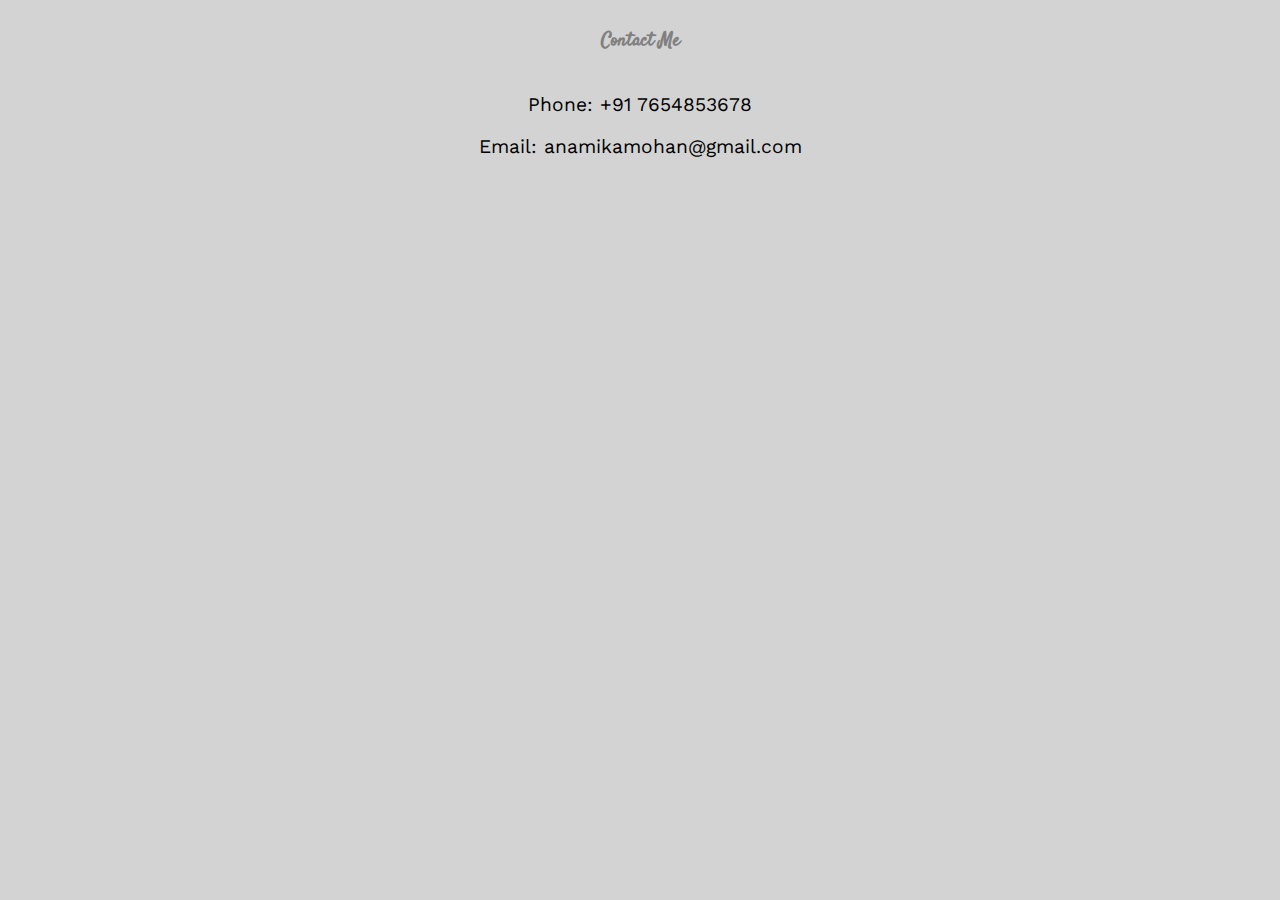
<file: contact.html>
<html>
    <head></head>
    <link rel="stylesheet" href="C:\Users\anami\OneDrive\Desktop\FIRST\styles\indexcss.css">
    <link rel="preconnect" href="https://fonts.googleapis.com">
    <link rel="preconnect" href="https://fonts.gstatic.com" crossorigin>
    <link href="https://fonts.googleapis.com/css2?family=Satisfy&family=Vollkorn:ital,wght@0,400..900;1,400..900&family=Work+Sans:ital,wght@0,100..900;1,100..900&display=swap" rel="stylesheet">
    <link rel="preconnect" href="https://fonts.googleapis.com">
    <link rel="preconnect" href="https://fonts.gstatic.com" crossorigin>
    <link href="https://fonts.googleapis.com/css2?family=Satisfy&display=swap" rel="stylesheet">
    <body style="background-color: lightgrey;font-family: work sans;">
        <h3 style="font-family: Satisfy,cursive;color: grey; text-align: center; margin: 0; padding: 20px;">Contact Me</h3>
        <p style="text-align: center;font-size: larger;">Phone: +91 7654853678</p>
        <p style="text-align: center;font-size: larger;">Email: anamikamohan@gmail.com</p>
    </body>
</html>
</file>
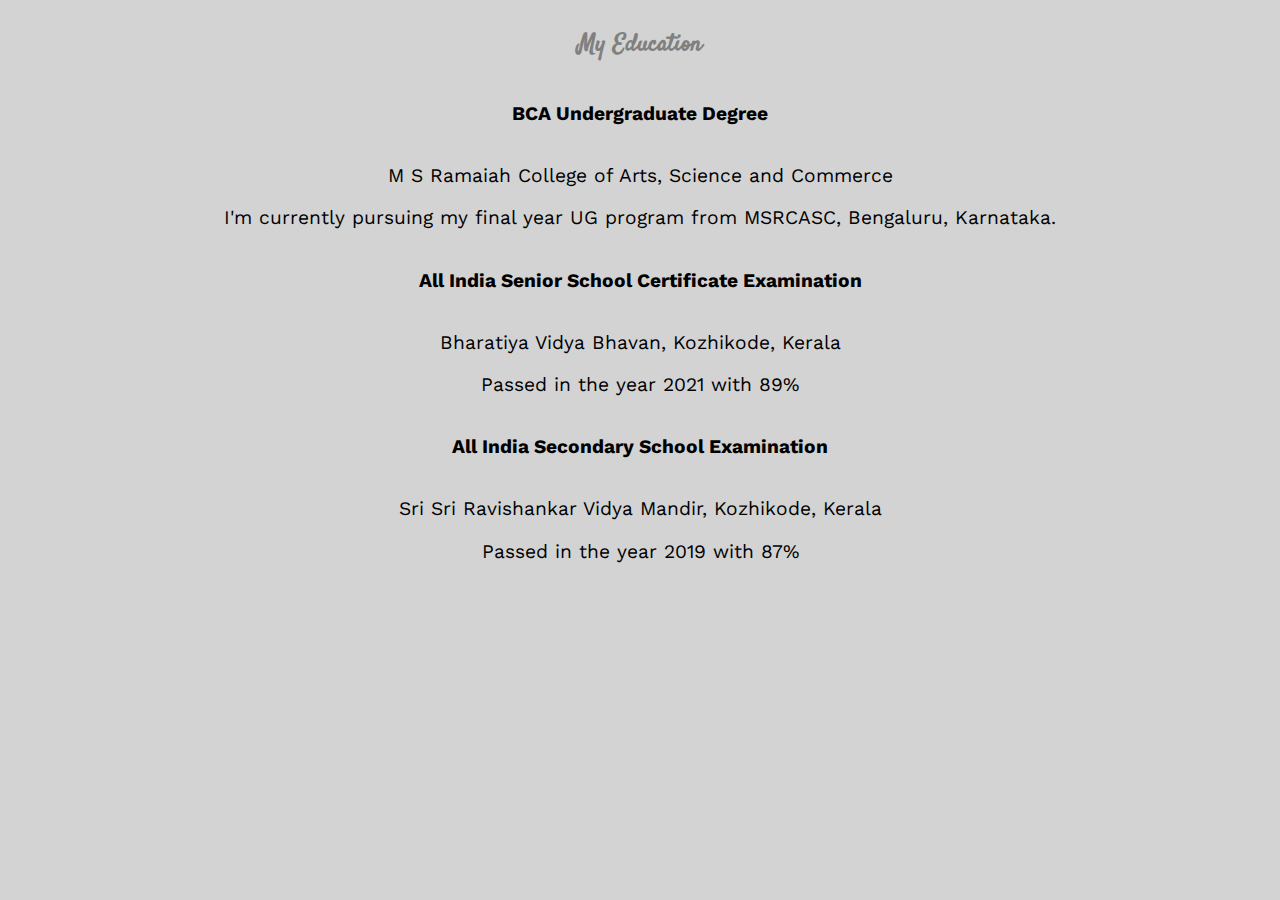
<file: education.html>
<html>
    <head></head>
    <link rel="preconnect" href="https://fonts.googleapis.com">
    <link rel="preconnect" href="https://fonts.gstatic.com" crossorigin>
    <link href="https://fonts.googleapis.com/css2?family=Satisfy&family=Vollkorn:ital,wght@0,400..900;1,400..900&family=Work+Sans:ital,wght@0,100..900;1,100..900&display=swap" rel="stylesheet">
    <link rel="preconnect" href="https://fonts.googleapis.com">
    <link rel="preconnect" href="https://fonts.gstatic.com" crossorigin>
    <link href="https://fonts.googleapis.com/css2?family=Satisfy&display=swap" rel="stylesheet">
    <body style="background-color: lightgrey;">
        <h2 style="font-family:Satisfy,cursive; color: grey; text-align: center; margin: 0; padding: 20px;">My Education</h2>
        <h4 style="font-family:Work sans;color: black; text-align: center; margin: 0; padding: 20px; font-size: larger;">BCA Undergraduate Degree</h4>
        <p style="  font-family: Work Sans, sans-serif;
        font-optical-sizing: auto;
        font-style: normal;text-align: center;font-size: larger;">M S Ramaiah College of Arts, Science and Commerce</p>
        <p style="  font-family: Work Sans, sans-serif;
        font-optical-sizing: auto;
        font-style: normal;text-align: center;font-size: larger;text-align: center;font-size: larger;"> I'm currently pursuing my final year UG program from MSRCASC, Bengaluru, Karnataka.</p>
        <h4 style="font-family:Work sans;color: black; text-align: center; margin: 0; padding: 20px; font-size: larger;">All India Senior School Certificate Examination</h4>
        <p style="  font-family: Work Sans, sans-serif;
        font-optical-sizing: auto;
        font-style: normal;text-align: center;font-size: larger;text-align: center;font-size: larger;">Bharatiya Vidya Bhavan, Kozhikode, Kerala</p>
        <p style="  font-family: Work Sans, sans-serif;
        font-optical-sizing: auto;
        font-style: normal;text-align: center;font-size: larger;text-align: center;font-size: larger;"> Passed in the year 2021 with 89%</p>
        <h4 style="font-family:Work sans;color: black; text-align: center; margin: 0; padding: 20px; font-size: larger;">All India Secondary School Examination</h4>
        <p style="  font-family: Work Sans, sans-serif;
        font-optical-sizing: auto;
        font-style: normal;text-align: center;font-size: larger;text-align: center;font-size: larger;"> Sri Sri Ravishankar Vidya Mandir, Kozhikode, Kerala</p>
        <p style="  font-family: Work Sans, sans-serif;
        font-optical-sizing: auto;
        font-style: normal;text-align: center;font-size: larger;text-align: center;font-size: larger;"> Passed in the year 2019 with 87%</p>
    </body>
</html>
</file>
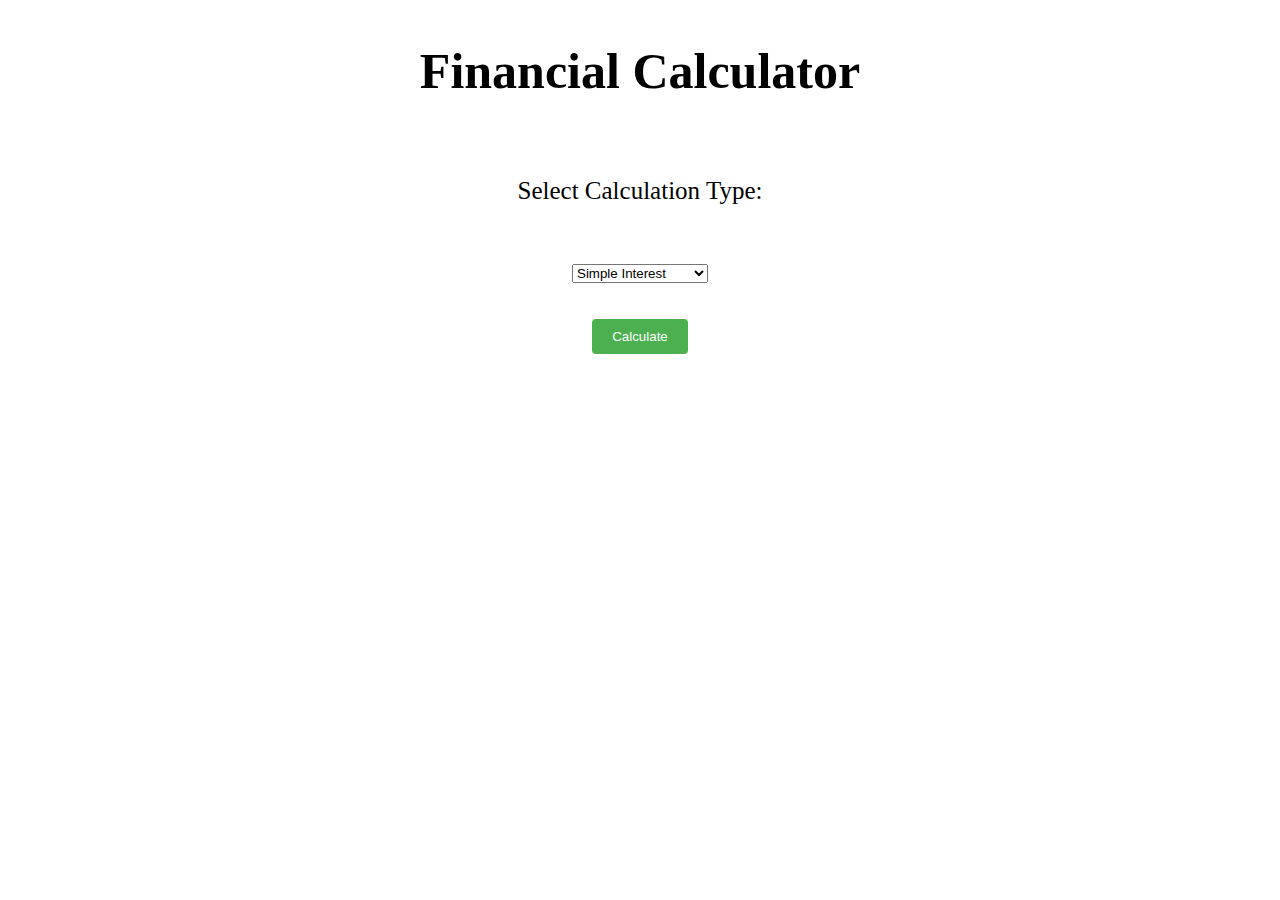
<file: finalproject.html>
<!DOCTYPE html>
<html lang="en">
<head>
    <meta charset="UTF-8">
    <meta name="viewport" content="width=device-width, initial-scale=1.0">
    <title>Financial Calculator</title>
    <style>
        body {
            font-family: Arial, sans-serif;
            margin: 20px;
            text-align: center;
        }
        body h2{
            font-family: Georgia, 'Times New Roman', Times, serif;
            font-size: 50px;
        }
        label {
            display: block;
            margin-bottom: 5px;
            font-family: Georgia, 'Times New Roman', Times, serif;
            font-size:25px;
        }
        input[type="number"] {
            width: 100px;
            padding: 5px;
            margin-bottom: 10px;
        }
        button {
            padding: 10px 20px;
            background-color: #4CAF50;
            color: white;
            border: none;
            border-radius: 4px;
            cursor: pointer;
        }
        button:hover {
            background-color: #45a049;
        }
        #result {
            margin-top: 20px;
        }
    </style>
</head>
<body>
    <h2>Financial Calculator</h2> <br><br>
    <form id="calculatorForm">
        <label for="calculationType">Select Calculation Type:</label> <br><br><br>
        <select id="calculationType" onchange="showFields()">
            <option value="simpleInterest">Simple Interest</option>
            <option value="compoundInterest">Compound Interest</option>
            <option value="loanPayment">Loan Payment</option>
            <option value="investmentReturn">Investment Return</option>
        </select> <br><br><br>

        <div id="fields"></div>

        <button type="button" onclick="calculate()">Calculate</button>
    </form>

    <div id="result"></div>

    <script>
        function showFields() {
            var calculationType = document.getElementById('calculationType').value;
            var fields = document.getElementById('fields');
            fields.innerHTML = '';

            if (calculationType === 'simpleInterest' || calculationType === 'compoundInterest') {
                fields.innerHTML = `
                    <label for="principal">Principal Amount:</label>
                    <input type="number" id="principal" name="principal" required><br>

                    <label for="interestRate">Annual Interest Rate (%):</label>
                    <input type="number" id="interestRate" name="interestRate" required><br>

                    <label for="time">Time Period (Years):</label>
                    <input type="number" id="time" name="time" required><br>
                `;
            } else if (calculationType === 'loanPayment') {
                fields.innerHTML = `
                    <label for="loanAmount">Loan Amount:</label>
                    <input type="number" id="loanAmount" name="loanAmount" required><br>

                    <label for="annualInterestRate">Annual Interest Rate (%):</label>
                    <input type="number" id="annualInterestRate" name="annualInterestRate" required><br>

                    <label for="loanTerm">Loan Term (Months):</label>
                    <input type="number" id="loanTerm" name="loanTerm" required><br>
                `;
            } else if (calculationType === 'investmentReturn') {
                fields.innerHTML = `
                    <label for="investmentAmount">Investment Amount:</label>
                    <input type="number" id="investmentAmount" name="investmentAmount" required><br>

                    <label for="annualReturnRate">Annual Return Rate (%):</label>
                    <input type="number" id="annualReturnRate" name="annualReturnRate" required><br>

                    <label for="investmentYears">Investment Years:</label>
                    <input type="number" id="investmentYears" name="investmentYears" required><br>
                `;
            }
        }

        function calculate() {
            var calculationType = document.getElementById('calculationType').value;
            var resultElement = document.getElementById('result');

            if (calculationType === 'simpleInterest') {
                var principal = parseFloat(document.getElementById('principal').value);
                var interestRate = parseFloat(document.getElementById('interestRate').value);
                var time = parseFloat(document.getElementById('time').value);

                var simpleInterest = (principal * interestRate * time) / 100;
                resultElement.innerHTML = "Simple Interest: $" + simpleInterest.toFixed(2);
            } else if (calculationType === 'compoundInterest') {
                var principal = parseFloat(document.getElementById('principal').value);
                var interestRate = parseFloat(document.getElementById('interestRate').value);
                var time = parseFloat(document.getElementById('time').value);

                var compoundInterest = principal * Math.pow((1 + interestRate / 100), time) - principal;
                resultElement.innerHTML = "Compound Interest: $" + compoundInterest.toFixed(2);
            } else if (calculationType === 'loanPayment') {
                var loanAmount = parseFloat(document.getElementById('loanAmount').value);
                var annualInterestRate = parseFloat(document.getElementById('annualInterestRate').value);
                var loanTerm = parseFloat(document.getElementById('loanTerm').value);

                var monthlyInterestRate = annualInterestRate / 12 / 100;
                var monthlyPayment = (loanAmount * monthlyInterestRate) / (1 - Math.pow(1 + monthlyInterestRate, -loanTerm));
                resultElement.innerHTML = "Monthly Payment: $" + monthlyPayment.toFixed(2);
            } else if (calculationType === 'investmentReturn') {
                var investmentAmount = parseFloat(document.getElementById('investmentAmount').value);
                var annualReturnRate = parseFloat(document.getElementById('annualReturnRate').value);
                var investmentYears = parseFloat(document.getElementById('investmentYears').value);

                var totalReturn = investmentAmount * Math.pow((1 + annualReturnRate / 100), investmentYears);
                var profit = totalReturn - investmentAmount;
                resultElement.innerHTML = "Total Return: $" + totalReturn.toFixed(2) + "<br>Profit: $" + profit.toFixed(2);
            }
        }
    </script>
</body>
</html>
</file>
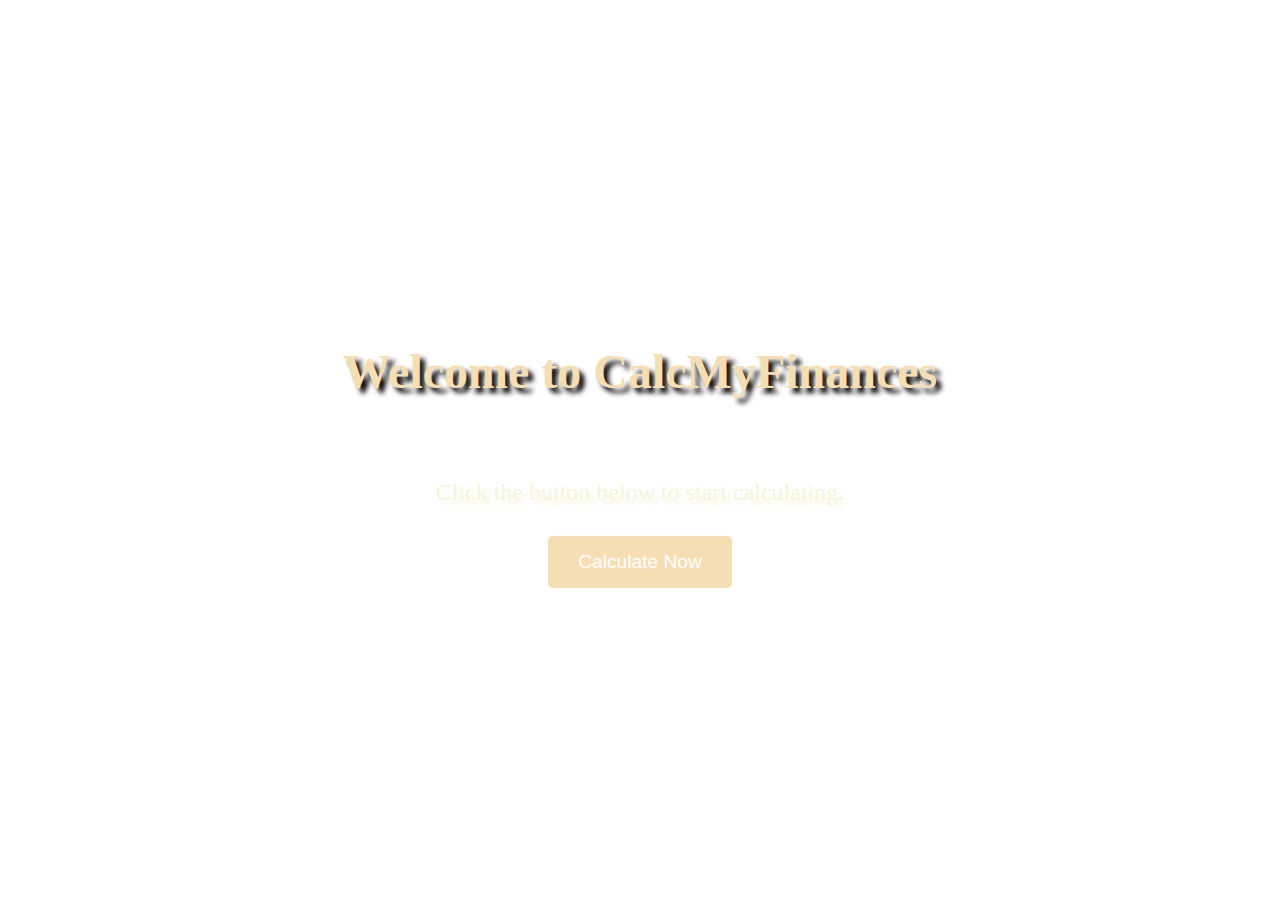
<file: finalproject1.html>
<!DOCTYPE html>
<html lang="en">
<head>
    <meta charset="UTF-8">
    <meta name="viewport" content="width=device-width, initial-scale=1.0">
    <title>Financial Calculator</title>
    <style>
    body{
    text-align: center;
    color: brown;
    font-family: Georgia, 'Times New Roman', Times, serif;
    margin: 0px;
    padding: 0px;
    background-image: url('https://images.pexels.com/photos/6963030/pexels-photo-6963030.jpeg?cs=srgb&dl=pexels-mikhail-nilov-6963030.jpg&fm=jpg');
    background-size: cover;
    background-position: center;
    background-attachment: fixed;
    height: 100vh;
    display: grid;
    justify-content: center;
    align-items: center;
    align-content: center;
    }
   .container {
    text-align: center;
    animation: fadeIn 2s ease;
   }

   @keyframes fadeIn {
    from {
        opacity: 0;
    }
    to {
        opacity: 2;
    }
   }

   h1 {
    font-size: 3em;
    margin-bottom: 20px;
    color: wheat;
    text-shadow: 5px 5px 5px black;
    animation: slideInUp 2s ease;
   }

   p {
    font-size: 1.5em;
    margin-bottom: 30px;
    color: beige;
    text-shadow: 5px 5px 5px beige;
    animation: slideInUp 2s ease;
   }

   button {
    padding: 15px 30px;
    font-size: 1.2em;
    background-color: wheat;
    color: white;
    border: none;
    border-radius: 5px;
    cursor: pointer;
    transition: background-color 0.3s ease;
    animation: slideInUp 2s ease;
   }

   button:hover {
    background-color: black;
   }

   @keyframes slideInUp {
    from {
        transform: translateY(100px);
        opacity: 0;
    }
    to {
        transform: translateY(0);
        opacity: 2;
    }
   }
    </style>
</head>
<body>
    <h1>Welcome to CalcMyFinances</h1> <br><br>
    <p>Click the button below to start calculating.</p>
    <a href="finalproject2.html"><button>Calculate Now</button></a>   
</body>
</html>
</file>
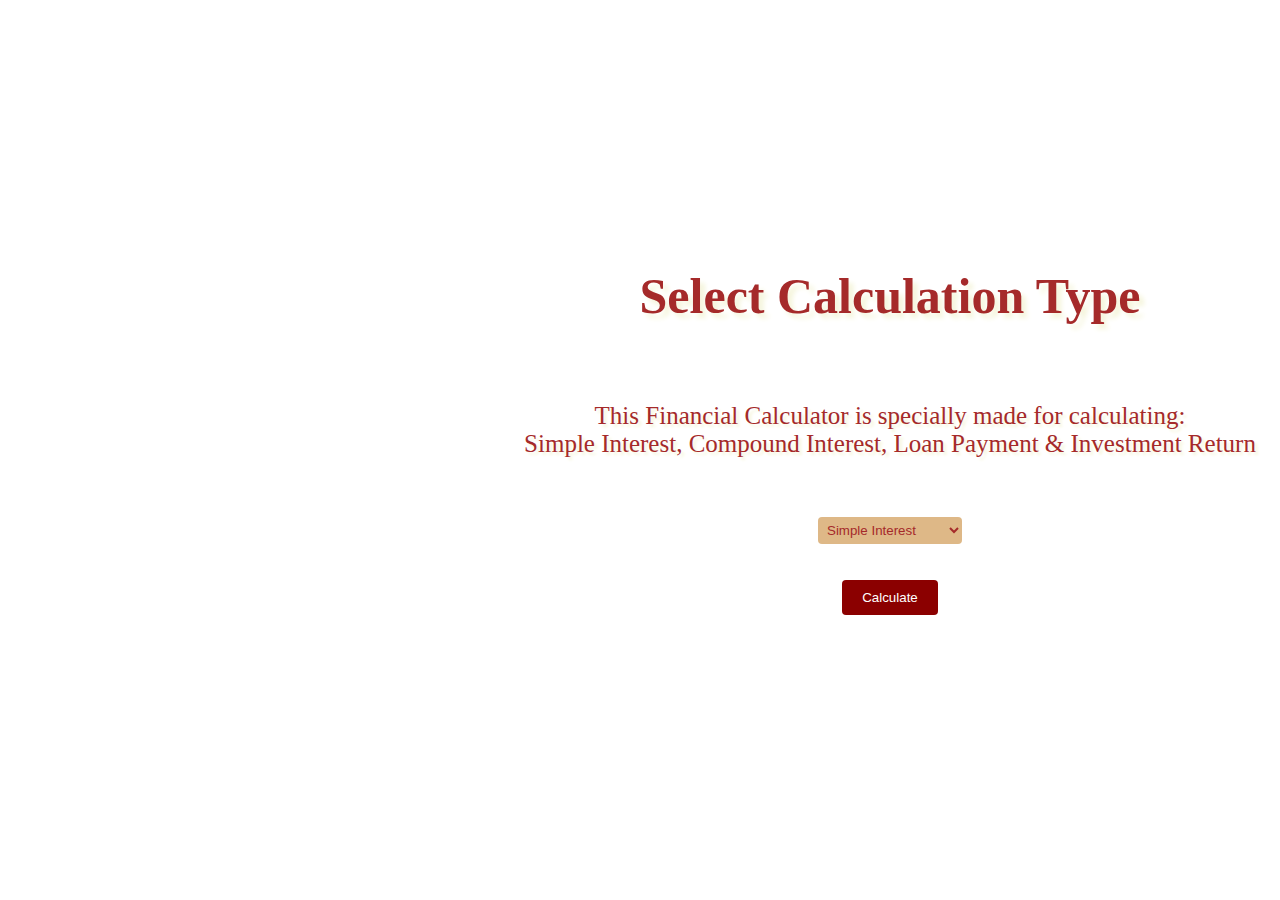
<file: finalproject2.html>
<!DOCTYPE html>
<html lang="en">
<head>
    <meta charset="UTF-8">
    <meta name="viewport" content="width=device-width, initial-scale=1.0">
    <title>Financial Calculator</title>
    <style>
        body{
            text-align:center;
            color: brown;
            font-family: Georgia, 'Times New Roman', Times, serif;
            margin:  0px  0px  0px 500px;
            padding: 0px;
            background-image: url('https://cms.involve.me/blog/how-to-embed-calculator/calculatorL.png');
            background-size: cover;
            background-position: center;
            background-attachment: fixed;
            height: 100vh;
            display: grid;
            justify-content: center;
            align-items: center;
            align-content: center;
        }
        h2{
            font-family: Georgia, 'Times New Roman', Times, serif;
            font-size: 50px;
            text-shadow: 5px 5px 5px beige;
        }
        label {
            display: block;
            margin-bottom: 5px;
            font-family: Georgia, 'Times New Roman', Times, serif;
            font-size:25px;
            text-shadow: 3px 3px 3px beige;
        }
        input[type="number"] {
            width: 100px;
            padding: 5px;
            margin-bottom: 10px;
        }
        button {
            padding: 10px 20px;
            background-color: darkred;
            color: white;
            border: none;
            border-radius: 4px;
            cursor: pointer;
        }
        button:hover {
            background-color: lightcoral;
        }
        #result {
            margin-top: 60px;
            font-size: 40px;
        }
        select{
            background-color: burlywood;
            color: brown;
            padding: 5px;
            border: none;
            border-radius: 4px;
        }
    </style>
</head>
<body>
    <h2>Select Calculation Type</h2> <br><br>
    <form id="calculatorForm">
        <label for="calculationType">This Financial Calculator is specially made for calculating:<br><br<br>
            Simple Interest, Compound Interest, Loan Payment & Investment Return
        </label> <br><br><br>
        <select id="calculationType" onchange="showFields()">
            <option value="simpleInterest">Simple Interest</option>
            <option value="compoundInterest">Compound Interest</option>
            <option value="loanPayment">Loan Payment</option>
            <option value="investmentReturn">Investment Return</option>
        </select> <br><br><br>

        <div id="fields"></div>

        <button type="button" onclick="calculate()">Calculate</button>
    </form>

    <div id="result"></div>
    <script>
        function showFields() {
            var calculationType = document.getElementById('calculationType').value;
            var fields = document.getElementById('fields');
            fields.innerHTML = '';

            if (calculationType === 'simpleInterest' || calculationType === 'compoundInterest') {
                fields.innerHTML = `
                    <label for="principal">Principal Amount:</label>
                    <input type="number" id="principal" name="principal" required><br>

                    <label for="interestRate">Annual Interest Rate (%):</label>
                    <input type="number" id="interestRate" name="interestRate" required><br>

                    <label for="time">Time Period (Years):</label>
                    <input type="number" id="time" name="time" required><br>
                `;
            } else if (calculationType === 'loanPayment') {
                fields.innerHTML = `
                    <label for="loanAmount">Loan Amount:</label>
                    <input type="number" id="loanAmount" name="loanAmount" required><br>

                    <label for="annualInterestRate">Annual Interest Rate (%):</label>
                    <input type="number" id="annualInterestRate" name="annualInterestRate" required><br>

                    <label for="loanTerm">Loan Term (Months):</label>
                    <input type="number" id="loanTerm" name="loanTerm" required><br>
                `;
            } else if (calculationType === 'investmentReturn') {
                fields.innerHTML = `
                    <label for="investmentAmount">Investment Amount:</label>
                    <input type="number" id="investmentAmount" name="investmentAmount" required><br>

                    <label for="annualReturnRate">Annual Return Rate (%):</label>
                    <input type="number" id="annualReturnRate" name="annualReturnRate" required><br>

                    <label for="investmentYears">Investment Years:</label>
                    <input type="number" id="investmentYears" name="investmentYears" required><br>
                `;
            }
        }

        function calculate() {
            var calculationType = document.getElementById('calculationType').value;
            var resultElement = document.getElementById('result');

            if (calculationType === 'simpleInterest') {
                var principal = parseFloat(document.getElementById('principal').value);
                var interestRate = parseFloat(document.getElementById('interestRate').value);
                var time = parseFloat(document.getElementById('time').value);

                var simpleInterest = (principal * interestRate * time) / 100;
                resultElement.innerHTML = "Simple Interest: ₹" + simpleInterest.toFixed(2);
            } else if (calculationType === 'compoundInterest') {
                var principal = parseFloat(document.getElementById('principal').value);
                var interestRate = parseFloat(document.getElementById('interestRate').value);
                var time = parseFloat(document.getElementById('time').value);

                var compoundInterest = principal * Math.pow((1 + interestRate / 100), time) - principal;
                resultElement.innerHTML = "Compound Interest: ₹" + compoundInterest.toFixed(2);
            } else if (calculationType === 'loanPayment') {
                var loanAmount = parseFloat(document.getElementById('loanAmount').value);
                var annualInterestRate = parseFloat(document.getElementById('annualInterestRate').value);
                var loanTerm = parseFloat(document.getElementById('loanTerm').value);

                var monthlyInterestRate = annualInterestRate / 12 / 100;
                var monthlyPayment = (loanAmount * monthlyInterestRate) / (1 - Math.pow(1 + monthlyInterestRate, -loanTerm));
                resultElement.innerHTML = "Monthly Payment: ₹" + monthlyPayment.toFixed(2);
            } else if (calculationType === 'investmentReturn') {
                var investmentAmount = parseFloat(document.getElementById('investmentAmount').value);
                var annualReturnRate = parseFloat(document.getElementById('annualReturnRate').value);
                var investmentYears = parseFloat(document.getElementById('investmentYears').value);

                var totalReturn = investmentAmount * Math.pow((1 + annualReturnRate / 100), investmentYears);
                var profit = totalReturn - investmentAmount;
                resultElement.innerHTML = "Total Return: ₹" + totalReturn.toFixed(2) + "<br>Profit: ₹" + profit.toFixed(2);
            }
        }
    </script>
</body>
</html>
</file>
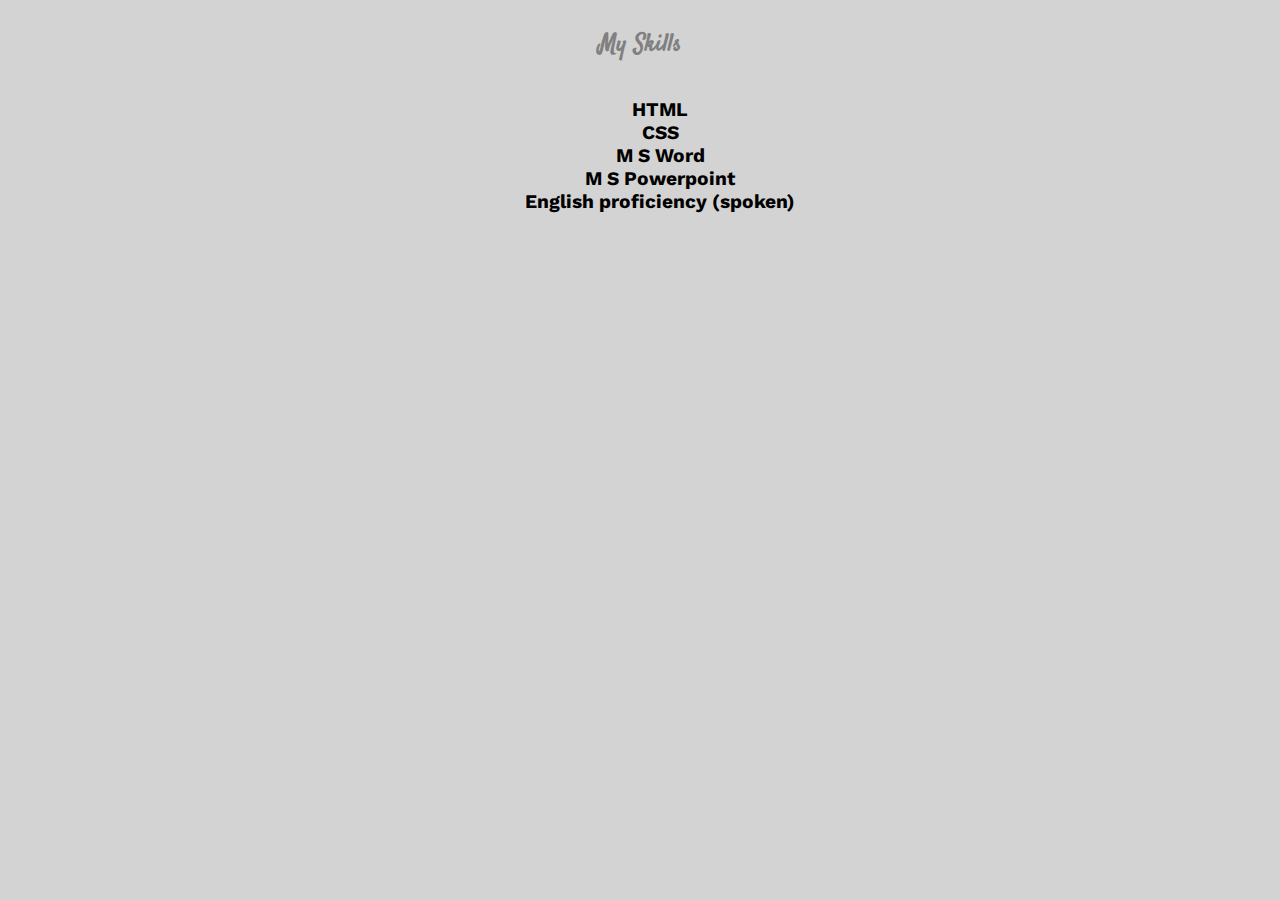
<file: skills.html>
<html>
    <head></head>
    <link rel="preconnect" href="https://fonts.googleapis.com">
    <link rel="preconnect" href="https://fonts.gstatic.com" crossorigin>
    <link href="https://fonts.googleapis.com/css2?family=Satisfy&family=Vollkorn:ital,wght@0,400..900;1,400..900&family=Work+Sans:ital,wght@0,100..900;1,100..900&display=swap" rel="stylesheet">
    <link rel="preconnect" href="https://fonts.googleapis.com">
    <link rel="preconnect" href="https://fonts.gstatic.com" crossorigin>
    <link href="https://fonts.googleapis.com/css2?family=Satisfy&display=swap" rel="stylesheet">
    <body style="background-color: lightgrey;font-family: Work Sans;">
        <h2 style="font-family:Satisfy;color:  grey; text-align: center; margin: 0; padding: 20px;">My Skills</h2>
        <ul style="list-style-type: none;">
           <b> <li style="text-align: center; font-size: larger;">HTML</li>
            <li style="text-align: center; font-size: larger;">CSS</li>
            <li style="text-align: center; font-size: larger;">M S Word</li>
            <li style="text-align: center; font-size: larger;">M S Powerpoint</li>
            <li style="text-align: center; font-size: larger;">English proficiency (spoken)</li></b>
        </ul>
    </body>
</html>
</file>
